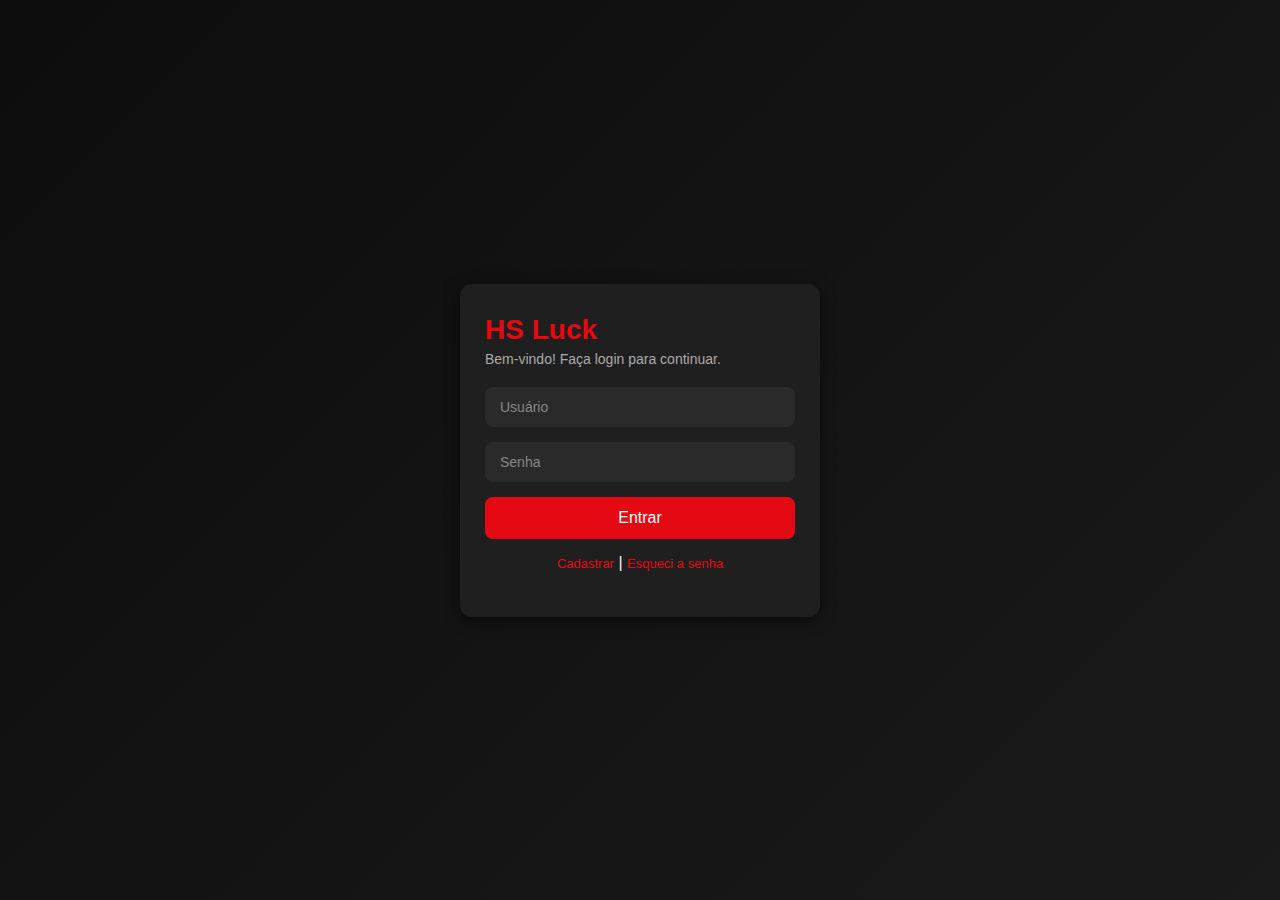
<file: index.html>
<!DOCTYPE html>
<html lang="pt-BR">
<head>
<meta charset="UTF-8">
<meta name="viewport" content="width=device-width, initial-scale=1.0">
<title>HS Luck</title>
<link rel="stylesheet" href="./css/style.css">
</head>
<body>
<div class="page">
  <!-- Header -->
<!-- Header -->
<div class="header">
    <div class="brand">
        <div class="brand-icon">🎲</div>
        <div class="brand-text">
            <div class="title">HS Luck</div>
            <div class="subtitle">Divirta-se e ganhe pontos</div>
        </div>
    </div>

    <!-- Badges de pontos -->
    <div class="badges">
        <span class="pill">Pontos: <span id="pointsValue">100</span></span>
        <span class="pill">Recorde: <span id="bestValue">100</span></span>
    </div>

    <!-- Header Right: nome do usuário e logout -->
    <div class="header-right">
        <!-- Se não estiver logado, você pode colocar botões de login e cadastrar -->
        <button class="btn btn-small btn-login" onclick="window.location.href='login.html'">Login</button>
        <button class="btn btn-small btn-register" onclick="window.location.href='cadastrar.html'">Cadastrar</button>
        <!-- O JS vai adicionar automaticamente o nome do usuário e botão Sair se estiver logado -->
    </div>
</div>



  <!-- Controle de Jogos -->
  <div class="toolbar">
    <div class="controls">
      <div class="control-group">
        <label class="pill-label">Escolha o jogo</label>
        <select id="gameSelect" class="select">
          <option value="flip">Cara ou Coroa</option>
          <option value="dice">Dado</option>
          <option value="wheel">Roda de multiplicadores</option>
        </select>
      </div>
      <div class="control-group">
        <label class="pill-label">Aposta</label>
        <input type="number" id="betInput" class="input" placeholder="50">
      </div>
      <button id="resetBtn" class="btn">Reiniciar Pontos</button>
      <button id="bonusBtn" class="btn">Resgatar Bônus</button>
    </div>
  </div>

  <!-- Jogos -->
  <div class="grid">
    <!-- Cara ou Coroa -->
    <div class="col-left card" id="card-flip">
      <div class="card-title">Cara ou Coroa</div>
      <div class="flip-options">
        <button id="btnCara" class="toggle">Cara</button>
        <button id="btnCoroa" class="toggle">Coroa</button>
      </div>
      <button id="playFlip" class="btn btn-primary">Jogar</button>
      <div id="flipResult" class="result-text"></div>
    </div>

    <!-- Dado -->
    <div class="col-left card" id="card-dice" style="display:none;">
      <div class="card-title">Dado</div>
      <div class="flip-options">
        <button class="toggle" data-choice="1">1</button>
        <button class="toggle" data-choice="2">2</button>
        <button class="toggle" data-choice="3">3</button>
        <button class="toggle" data-choice="4">4</button>
        <button class="toggle" data-choice="5">5</button>
        <button class="toggle" data-choice="6">6</button>
      </div>
      <button id="playDice" class="btn btn-primary">Jogar</button>
      <div id="diceResult" class="result-text"></div>
    </div>

    <!-- Roda de Multiplicadores -->
    <div class="col-left card" id="card-wheel" style="display:none;">
      <div class="card-title">Roda de Multiplicadores</div>
      <div class="wheel-circle">🎯</div>
      <button id="playWheel" class="btn btn-primary">Girar</button>
      <div id="wheelResult" class="result-text"></div>
    </div>

    <!-- Histórico -->
    <div class="col-right card">
      <div class="card-title">Histórico</div>
      <div id="historyList" class="history"></div>
    </div>
  </div>
</div>
<script src="./js/script.js"></script>
</body>
</html>
</file>
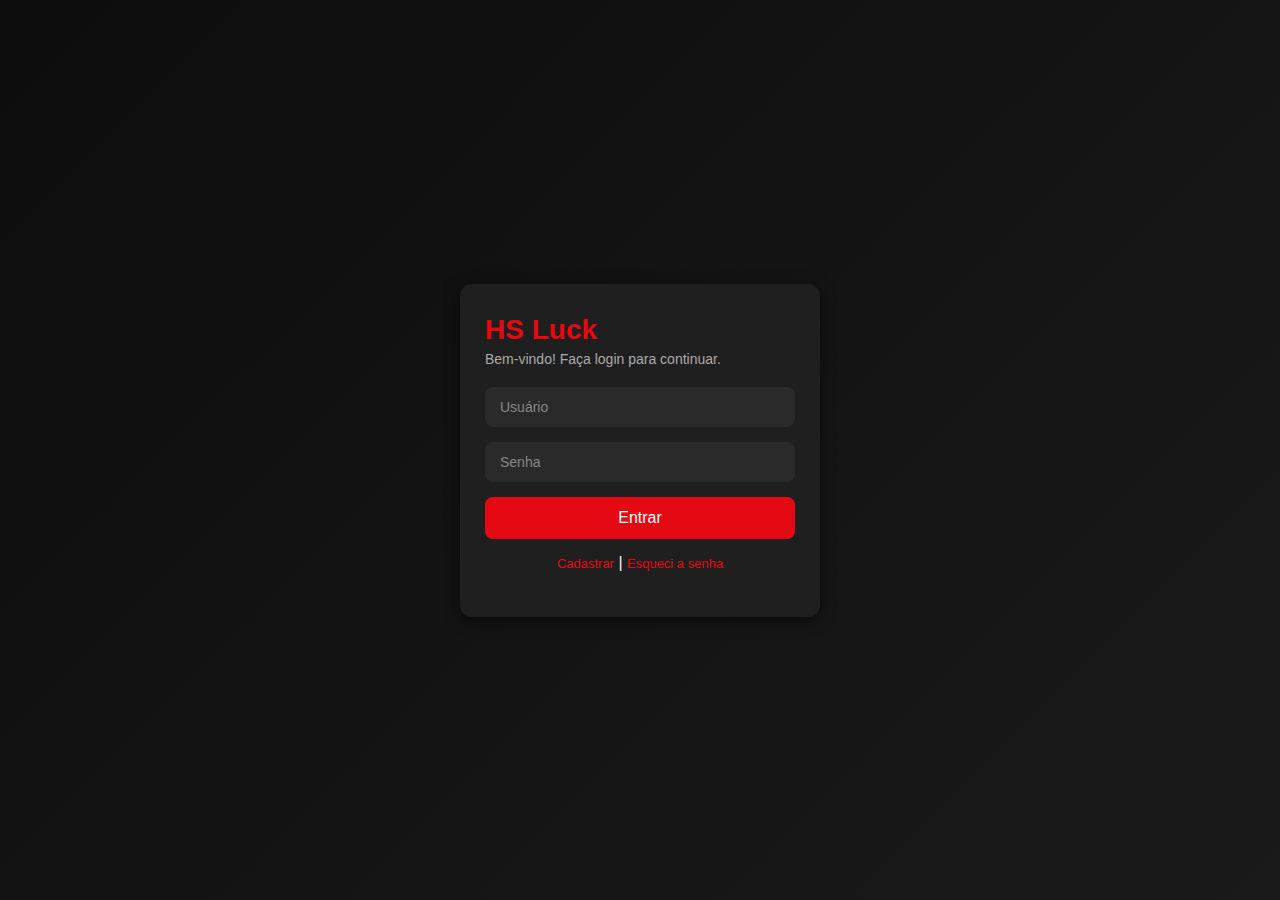
<file: login.html>
<!DOCTYPE html>
<html lang="pt-BR">
<head>
<meta charset="UTF-8">
<meta name="viewport" content="width=device-width, initial-scale=1.0">
<title>Login - HS Luck</title>
<link rel="stylesheet" href="./css/login.css">
</head>
<body>
<div class="login-wrapper">
    <div class="login-container">
        <div class="login-header">
            <h1>HS Luck</h1>
            <p>Bem-vindo! Faça login para continuar.</p>
        </div>
        <div class="login-form">
            <input type="text" id="username" placeholder="Usuário" autocomplete="off">
            <input type="password" id="password" placeholder="Senha" autocomplete="off">
            <button id="loginBtn">Entrar</button>
            <div class="login-links">
                <a href="cadastrar.html">Cadastrar</a> | 
                <a href="esqueci.html">Esqueci a senha</a>
            </div>
            <div id="loginMessage" class="message"></div>
        </div>
    </div>
</div>
<script src="./js/login.js"></script>
</body>
</html>
</file>
<file: css/style.css>
/* ========================
   Reset e Fonte
======================== */
* {
  margin: 0;
  padding: 0;
  box-sizing: border-box;
  font-family: 'Arial', sans-serif;
}

body {
  background-color: #0D0D0D;
  color: #F5F5F5;
  line-height: 1.4;
  overflow-x: hidden;
}

/* ========================
   Container Principal
======================== */
.page {
  max-width: 1200px;
  margin: 0 auto;
  padding: 20px;
}

/* ========================
   Header
======================== */
.header {
  display: flex;
  justify-content: space-between;
  align-items: center;
  background: linear-gradient(90deg,#1a1a1a,#222);
  padding: 20px;
  border-radius: 12px;
  margin-bottom: 20px;
  box-shadow: 0 4px 15px rgba(0,0,0,0.6);
  transition: 0.3s;
}

.header:hover {
  background: linear-gradient(90deg,#222,#1a1a1a);
}

.brand {
  display: flex;
  align-items: center;
  gap: 15px;
}

.brand-icon i {
  font-size: 36px;
  color: #E50914;
  animation: pulse 2s infinite;
}

@keyframes pulse {
  0%,100%{ transform: scale(1); }
  50%{ transform: scale(1.2);}
}

.brand-text .title {
  font-size: 24px;
  color: #fff;
}

.brand-text .subtitle {
  font-size: 14px;
  color: #aaa;
}

.badges .pill {

  color: #F5F5F5;
  padding: 5px 10px;
  border-radius: 20px;
  font-size: 12px;
  margin-left: 10px;
}

/* ========================
   Toolbar / Painel Superior
======================== */
.toolbar {
  display: flex;
  justify-content: space-between;
  align-items: center;
  background: linear-gradient(180deg,#1a1a1a,#222);
  padding: 15px;
  border-radius: 12px;
  margin-bottom: 20px;
  flex-wrap: wrap;
  box-shadow: 0 4px 12px rgba(0,0,0,0.5);
}

.wallet {
  display: flex;
  align-items: center;
  gap: 20px;
}

.wallet-item {
  display: flex;
  align-items: center;
  gap: 10px;
  position: relative;
}

.wallet-item i {
  font-size: 28px;
  color: #E50914;
}

.wallet-item .muted {
  font-size: 12px;
  color: #aaa;
}

.wallet-item .amount, .wallet-item .best {
  font-size: 18px;
  font-weight: bold;
  transition: all 0.5s ease;
}

.wallet-item .amount.up {
  color: #4caf50;
  transform: translateY(-10px);
  animation: floatUp 0.8s forwards;
}

.wallet-item .amount.down {
  color: #f44336;
  transform: translateY(10px);
  animation: floatDown 0.8s forwards;
}

@keyframes floatUp {
  0% {opacity: 0; transform: translateY(0);}
  100% {opacity: 1; transform: translateY(-10px);}
}

@keyframes floatDown {
  0% {opacity: 0; transform: translateY(0);}
  100% {opacity: 1; transform: translateY(10px);}
}

.divider {
  width: 2px;
  height: 40px;
  background-color: #333;
}

.controls {
  display: flex;
  align-items: center;
  gap: 15px;
  flex-wrap: wrap;
}

.control-group {
  display: flex;
  flex-direction: column;
  gap: 5px;
}

.pill-label {
  font-size: 12px;
  color: #aaa;
}

.select, .input {
  padding: 8px 12px;
  border-radius: 8px;
  border: none;
  background-color: #2a2a2a;
  color: #fff;
  transition: 0.3s;
}

.select:hover, .input:hover {
  background-color: #333;
}

.quick-bets {
  display: flex;
  flex-wrap: wrap;
  gap: 5px;
  margin-top: 5px;
}

.btn {
  background: linear-gradient(135deg,#E50914,#ff3c3c);
  color: #fff;
  border: none;
  padding: 8px 15px;
  border-radius: 10px;
  cursor: pointer;
  font-size: 14px;
  transition: 0.3s;
  box-shadow: 0 4px 8px rgba(0,0,0,0.4);
}

.btn:hover {
  background: linear-gradient(135deg,#ff3c3c,#E50914);
  transform: scale(1.05);
}

.btn-ghost {
  background-color: #2a2a2a;
  color: #fff;
}

.btn-ghost:hover {
  background-color: #3a3a42;
}

/* ========================
   Grid de Colunas
======================== */
.grid {
  display: flex;
  gap: 20px;
  flex-wrap: wrap;
}

.col-left, .col-right {
  flex: 1;
  min-width: 300px;
}

/* ========================
   Cards
======================== */
.card {
  background: linear-gradient(180deg,#1a1a1a,#222);
  border-radius: 12px;
  padding: 20px;
  margin-bottom: 20px;
  box-shadow: 0 8px 20px rgba(0,0,0,0.5);
  transition: 0.3s;
}

.card:hover {
  transform: translateY(-5px);
  box-shadow: 0 12px 25px rgba(0,0,0,0.7);
}

.card-head {
  margin-bottom: 15px;
}

.card-title {
  font-size: 18px;
  font-weight: bold;
  display: flex;
  align-items: center;
  gap: 8px;
}

/* ========================
   Flip / Botões de jogo
======================== */
.flip-options {
  display: flex;
  gap: 10px;
  margin-bottom: 10px;
}

.toggle {
  flex: 1;
  padding: 10px;
  border-radius: 8px;
  background-color: #2a2a2a;
  color: #fff;
  cursor: pointer;
  border: none;
  transition: 0.3s;
}

.toggle:hover, .toggle.active {
  background: linear-gradient(135deg,#E50914,#ff3c3c);
  transform: scale(1.05);
}

.btn-primary {
  background: linear-gradient(135deg,#E50914,#ff3c3c);
  width: 100%;
  transition: 0.3s;
}

.btn-primary:hover {
  transform: scale(1.05);
}

.result-text {
  margin-top: 10px;
  font-weight: bold;
  font-size: 16px;
  color: #fff;
  display: inline-block;
  transition: 0.5s;
}

/* ========================
   Animações de resultados
======================== */
@keyframes coinFlip {
  0% { transform: rotateY(0deg); }
  50% { transform: rotateY(180deg); }
  100% { transform: rotateY(360deg); }
}

@keyframes diceRoll {
  0% { transform: rotateX(0deg) rotateY(0deg); }
  50% { transform: rotateX(360deg) rotateY(360deg); }
  100% { transform: rotateX(720deg) rotateY(720deg); }
}

@keyframes wheelSpin {
  0% { transform: rotate(0deg); }
  100% { transform: rotate(1080deg); }
}

/* ========================
   Toast de mensagens
======================== */
.toast {
  position: fixed;
  bottom: 20px;
  right: 20px;
  background: #1a1a1a;
  padding: 12px 20px;
  border-radius: 10px;
  box-shadow: 0 4px 12px rgba(0,0,0,0.5);
  color: #fff;
  opacity: 0;
  pointer-events: none;
  transform: translateY(20px);
  transition: all 0.5s ease;
  z-index: 999;
}

.toast.show {
  opacity: 1;
  pointer-events: auto;
  transform: translateY(0);
}

/* ========================
   Bônus Diário
======================== */
.bonus-row {
  display: flex;
  justify-content: space-between;
  align-items: center;
  gap: 10px;
}

.muted {
  color: #aaa;
  font-size: 14px;
}

/* ========================
   Conquistas / Histórico
======================== */
.achievements, .history {
  list-style: none;
  max-height: 200px;
  overflow-y: auto;
  padding-left: 0;
  transition: all 0.5s;
}

.achievements li, .history div {
  padding: 8px;
  border-bottom: 1px solid #333;
  display: flex;
  align-items: center;
  gap: 8px;
}

.dot {
  width: 12px;
  height: 12px;
  border-radius: 50%;
  background-color: #444;
  transition: all 0.4s;
}

.dot.active {
  background-color: #E50914;
  transform: scale(1.3);
}

/* ========================
   Responsabilidade
======================== */
.bullets {
  list-style: disc;
  padding-left: 20px;
  color: #aaa;
  font-size: 14px;
}

/* ========================
   Footer
======================== */
.footer {
  margin-top: 20px;
  text-align: center;
  font-size: 12px;
  color: #555;
}

/* ========================
   Scroll personalizado
======================== */
::-webkit-scrollbar {
  width: 6px;
}

::-webkit-scrollbar-track {
  background: #1a1a1a;
}

::-webkit-scrollbar-thumb {
  background-color: #E50914;
  border-radius: 4px;
}


.btn-small {
    display: inline-block;
    padding: 6px 14px;
    margin-left: 8px;
    background: #FF3333; /* cor sólida */
    color: #fff;
    font-weight: 600;
    font-size: 0.85rem;
    border-radius: 8px;
    text-decoration: none;
    box-shadow: 0 2px 4px rgba(0,0,0,0.2);
    border: none;
    transition: all 0.3s ease;
}

.btn-small:hover {
    transform: translateY(-2px);
    box-shadow: 0 4px 8px rgba(0,0,0,0.3);
    background: #CC0000; /* tom mais escuro no hover */
}


.user-display {
    color: #E50914;
    font-weight: bold;
    margin-left: 15px;
    font-size: 16px;
}

.logout-btn {
    margin-left: 10px;
    padding: 8px 15px;
    border-radius: 8px;
    border: none;
    background: #E50914;
    color: #fff;
    cursor: pointer;
    font-size: 14px;
}

.logout-btn:hover {
    background: #B20710;
}




/* ========================
   Responsivo
======================== */
@media (max-width: 900px) {
  .grid {
    flex-direction: column;
  }

  .controls {
    flex-direction: column;
    gap: 10px;
  }
}
</file>
<file: css/login.css>
/* Reset básico */
* {
    margin: 0;
    padding: 0;
    box-sizing: border-box;
    font-family: 'Segoe UI', Tahoma, Geneva, Verdana, sans-serif;
}

/* Fundo da página */
body {
    height: 100vh;
    display: flex;
    justify-content: center;
    align-items: center;
    background: linear-gradient(135deg, #0D0D0D, #1A1A1A);
    color: #F5F5F5;
}

/* Container do login */
.login-wrapper {
    width: 100%;
    max-width: 400px;
    padding: 20px;
}

.login-container {
    background: #1F1F1F;
    padding: 30px 25px;
    border-radius: 12px;
    box-shadow: 0 4px 15px rgba(0,0,0,0.5);
}

/* Cabeçalho do login */
.login-header h1 {
    font-size: 28px;
    margin-bottom: 5px;
    color: #E50914;
}

.login-header p {
    font-size: 14px;
    color: #AAA;
    margin-bottom: 20px;
}

/* Formulário */
.login-form input {
    width: 100%;
    padding: 12px 15px;
    margin-bottom: 15px;
    border-radius: 8px;
    border: none;
    background: #2A2A2A;
    color: #F5F5F5;
    font-size: 14px;
}

.login-form input::placeholder {
    color: #888;
}

/* Botão Entrar */
#loginBtn {
    width: 100%;
    padding: 12px;
    border: none;
    border-radius: 8px;
    background: #E50914;
    color: #FFF;
    font-size: 16px;
    cursor: pointer;
    transition: background 0.3s;
}

#loginBtn:hover {
    background: #B20710;
}

/* Links */
.login-links {
    text-align: center;
    margin: 15px 0;
}

.login-links a {
    color: #E50914;
    text-decoration: none;
    font-size: 13px;
    transition: color 0.3s;
}

.login-links a:hover {
    color: #FF3B3B;
}

/* Mensagem de login */
.message {
    text-align: center;
    margin-top: 10px;
    font-size: 14px;
}
</file>
